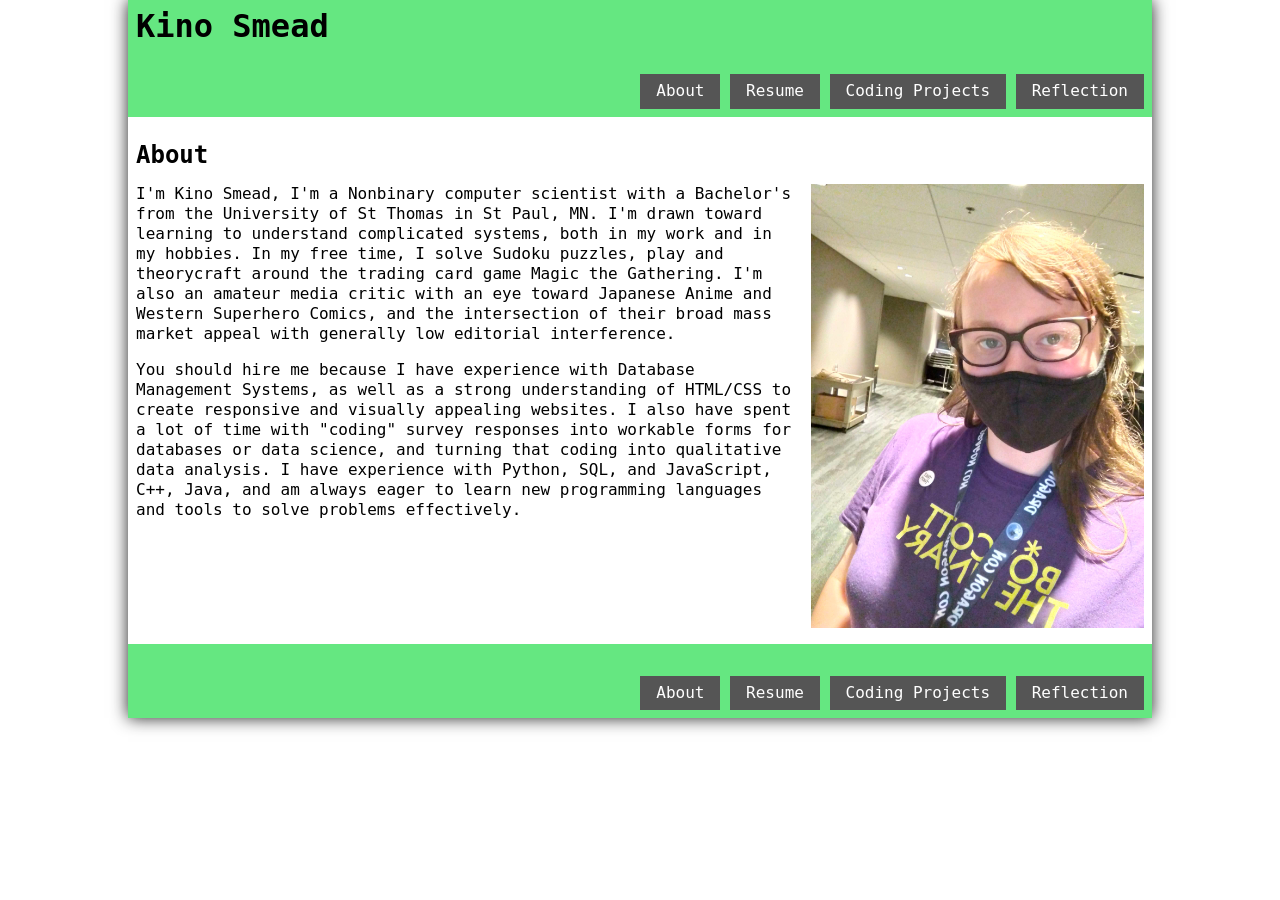
<file: index.html>
<!DOCTYPE html>
<html>
    <head>
        <title>Kino Smead</title>
        <meta charset="utf-8" />
        <meta name="viewport" content="width=device-width, initial-scale=1.0" />
        <link rel="stylesheet" href="normalize.css" />
        <link rel="stylesheet" href="portfolio.css" />
    </head>
    <body><a name="top"></a>
        <div id="wrapper">
            <div id="header">
                <h1>Kino Smead</h1>
                <ul id="nav">
                    <li><a>About</a></li>
                    <li><a href="education.html">Resume</a></li>
                    <li><a href="projects.html">Coding Projects</a></li>
                    <li><a href="writing.html">Reflection</a></li>
                    <!-- <li><a href="contact.html">Contact</a></li> -->
                </ul>
            </div>
            <div id="content">
                <h2>About</h2>
                <img src="images/Kino.jpg" class="img_fr" />
                <p>
                    I'm Kino Smead, I'm a Nonbinary computer scientist with a Bachelor's from the University of St Thomas in St Paul, MN. 
                    I'm drawn toward learning to understand complicated systems, both in my work and in my hobbies. 
                    In my free time, I solve Sudoku puzzles, play and theorycraft around the trading card game Magic the Gathering. 
                    I'm also an amateur media critic with an eye toward Japanese Anime and Western Superhero Comics, 
                    and the intersection of their broad mass market appeal with generally low editorial interference.
                </p>
                <p>
                    You should hire me because I have experience with Database Management Systems, as well as a strong understanding
                    of HTML/CSS to create responsive and visually appealing websites. I also have spent a lot of time with 
                    "coding" survey responses into workable forms for databases or data science, and turning that coding 
                    into qualitative data analysis. I have experience with Python, SQL, and JavaScript, C++, Java, and am 
                    always eager to learn new programming languages and tools to solve problems effectively.
                </p>
            </div>
            <div id="footer">
                <p></p>
                <ul id="nav">
                    <li><a>About</a></li>
                    <li><a href="education.html">Resume</a></li>
                    <li><a href="projects.html">Coding Projects</a></li>
                    <li><a href="writing.html">Reflection</a></li>
                    <!-- <li><a href="contact.html">Contact</a></li> -->
                </ul>
            </div>
        </div>
    </body>
</html>
</file>
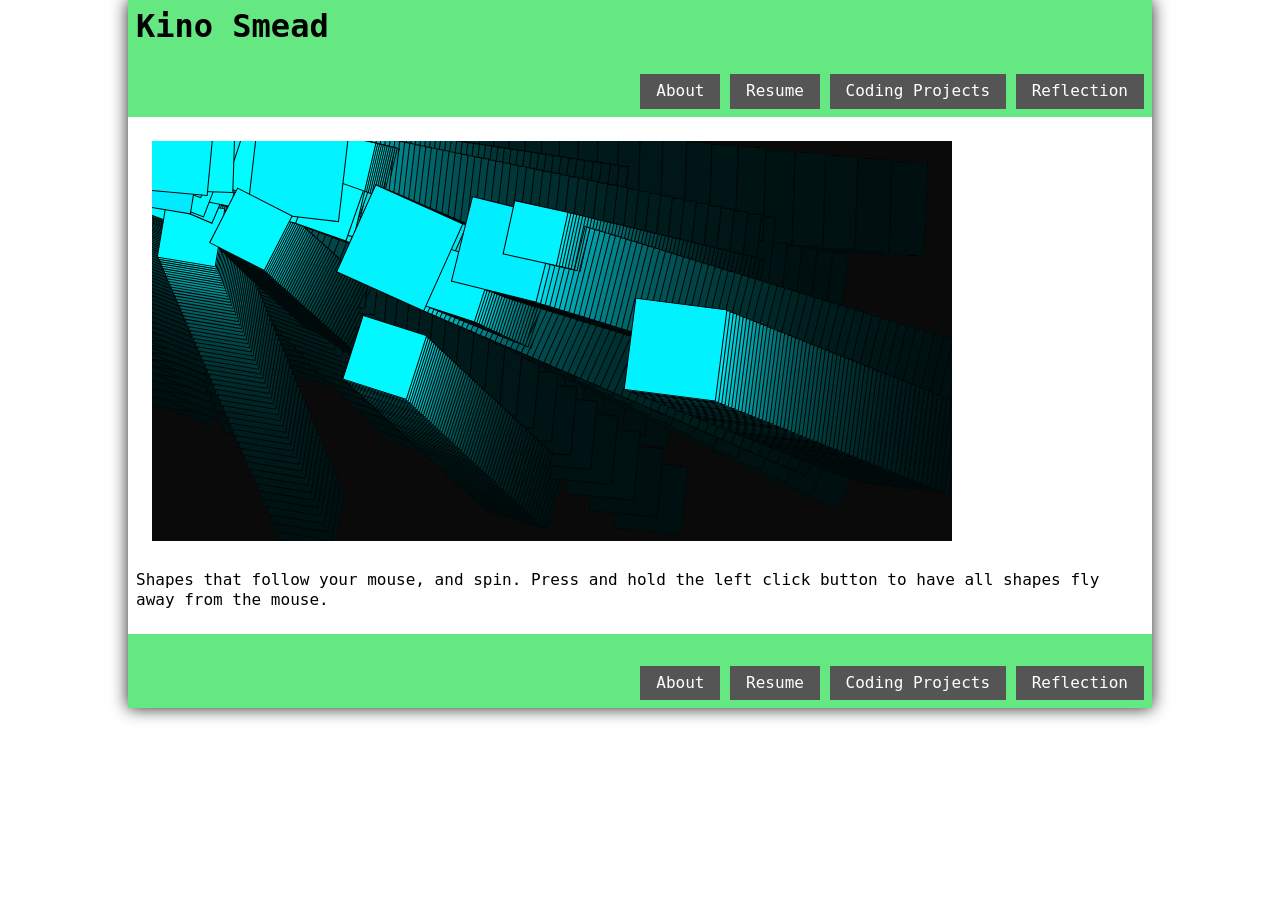
<file: art.html>
<!DOCTYPE html>
<html>
    <head>
        <title>Kino Smead</title>
        <meta charset="utf-8" />
        <meta name="viewport" content="width=device-width, initial-scale=1.0" />
        <link rel="stylesheet" href="normalize.css" />
        <link rel="stylesheet" href="portfolio.css" />
        <script src="p5.min.js"></script>
        <script src="Exercise2.js"></script>
    </head>
    <body><a name="top"></a>
        <div id="wrapper">
            <div id="header">
                <h1>Kino Smead</h1>
                <ul id="nav">
                    <li><a href="index.html">About</a></li>
                    <li><a href="education.html">Resume</a></li>
                    <li><a href="projects.html">Coding Projects</a></li>
                    <li><a href="writing.html">Reflection</a></li>
                    <!-- <li><a href="contact.html">Contact</a></li> -->
                </ul>
            </div>
            <div id="content">
                <!-- <h2>Coding Projects</h2> -->
                <div id="p5js"></div>
                <p>Shapes that follow your mouse, and spin. Press and hold the left click button to have all shapes fly away from the mouse.</p>   
            </div>
            <div id="footer">
                <p></p>
                <ul id="nav">
                    <li><a href="index.html">About</a></li>
                    <li><a href="education.html">Resume</a></li>
                    <li><a href="projects.html">Coding Projects</a></li>
                    <li><a href="writing.html">Reflection</a></li>
                    <!-- <li><a href="contact.html">Contact</a></li> -->
                </ul>
            </div>
        </div>
    </body>
</html>
</file>
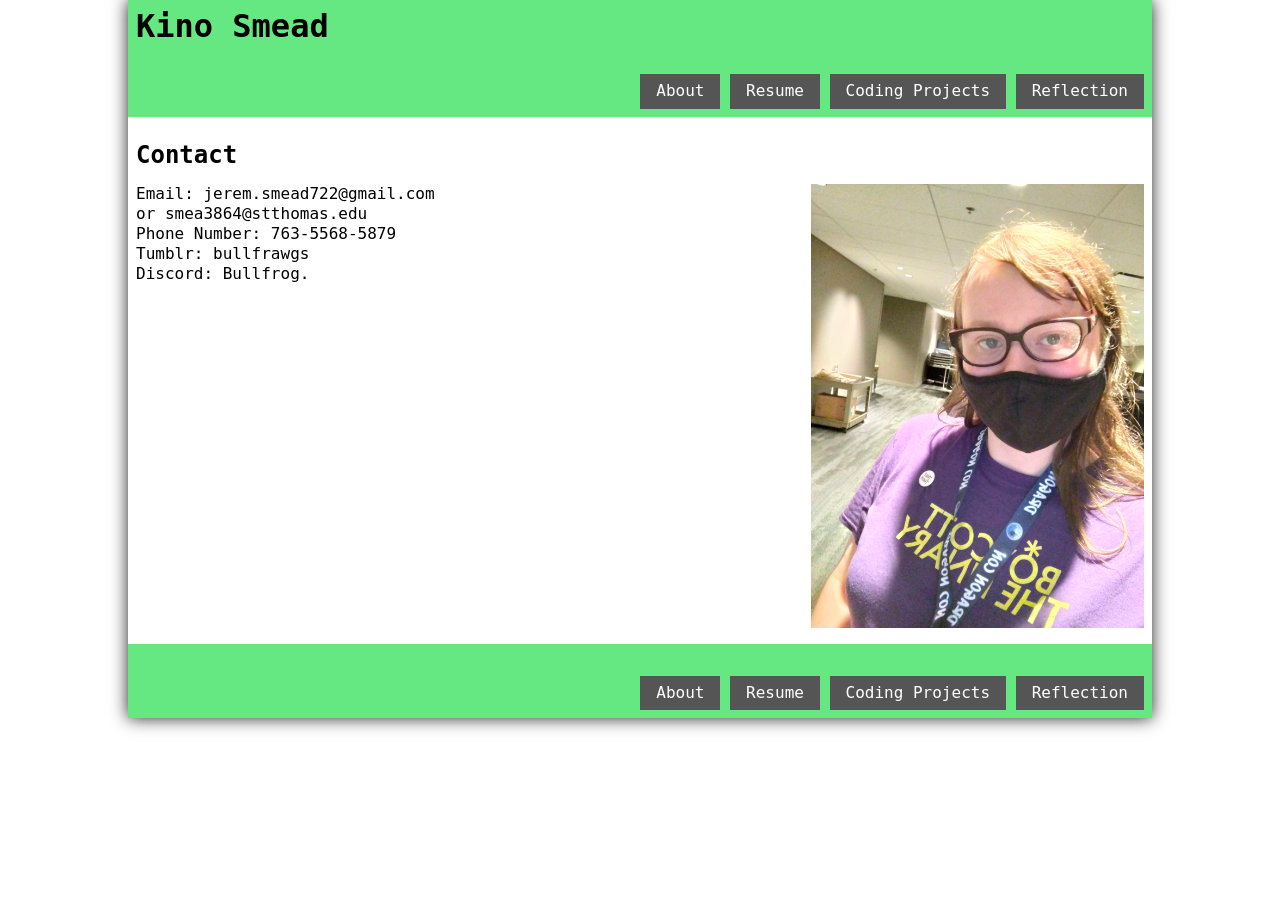
<file: contact.html>
<!DOCTYPE html>
<html>
    <head>
        <title>Kino Smead</title>
        <meta charset="utf-8" />
        <meta name="viewport" content="width=device-width, initial-scale=1.0" />
        <link rel="stylesheet" href="normalize.css" />
        <link rel="stylesheet" href="portfolio.css" />
    </head>
    <body><a name="top"></a>
        <div id="wrapper">
            <div id="header">
                <h1>Kino Smead</h1>
                <ul id="nav">
                    <li><a href="index.html">About</a></li>
                    <li><a href="education.html">Resume</a></li>
                    <li><a href="projects.html">Coding Projects</a></li>
                    <li><a href="writing.html">Reflection</a></li>
                    <!-- <li><a>Contact</a></li> -->
                </ul>
            </div>
            <div id="content">
                <h2>Contact</h2>
                <img src="images/Kino.jpg" class="img_fr" />
                <ul>
                    <li>Email: jerem.smead722@gmail.com</li>
                    <li>or smea3864@stthomas.edu</li>
                    <li>Phone Number: 763-5568-5879</li>
                    <li>Tumblr: bullfrawgs</li>
                    <li>Discord: Bullfrog.</li>
                </ul>
            </div>
            <div id="footer">
                <ul id="nav">
                    <li><a href="index.html">About</a></li>
                    <li><a href="education.html">Resume</a></li>
                    <li><a href="projects.html">Coding Projects</a></li>
                    <li><a href="writing.html">Reflection</a></li>
                    <!-- <li><a>Contact</a></li> -->
                </ul>
            </div>
        </div>
    </body>
</html>
</file>
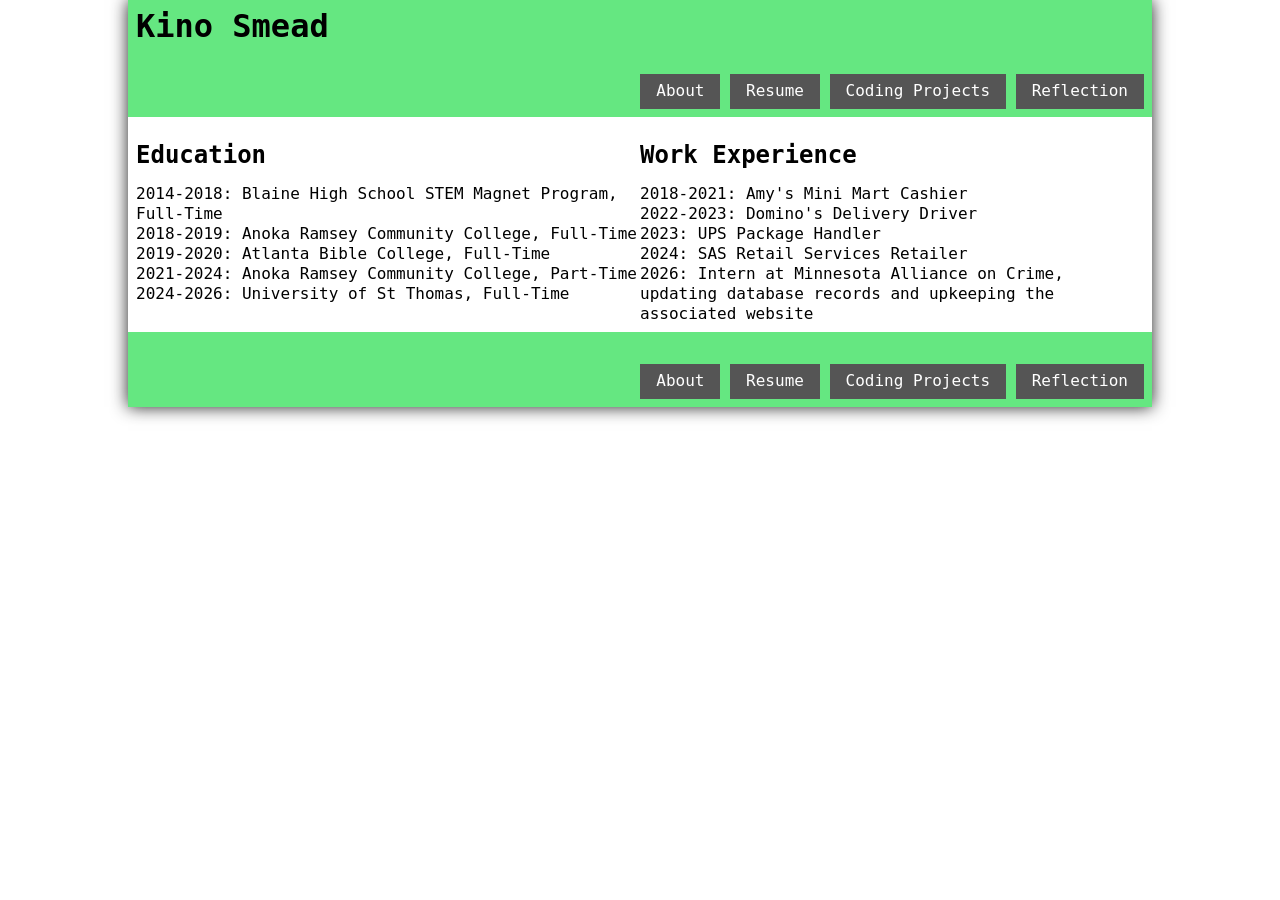
<file: education.html>
<!DOCTYPE html>
<html>
    <head>
        <title>Kino Smead</title>
        <meta charset="utf-8" />
        <meta name="viewport" content="width=device-width, initial-scale=1.0" />
        <link rel="stylesheet" href="normalize.css" />
        <link rel="stylesheet" href="portfolio.css" />
    </head>
    <body><a name="top"></a>
        <div id="wrapper">
            <div id="header">
                <h1>Kino Smead</h1>
                <ul id="nav">
                    <li><a href="index.html">About</a></li>
                    <li><a>Resume</a></li>
                    <li><a href="projects.html">Coding Projects</a></li>
                    <li><a href="writing.html">Reflection</a></li>
                    <!-- <li><a href="contact.html">Contact</a></li> -->
                </ul>
            </div>
            <div id="content" class="ccol">
                <div class="ccol1">
                    <h2>Education</h2>
                    <ul>
                        <li>2014-2018: Blaine High School STEM Magnet Program, Full-Time</li>
                        <li>2018-2019: Anoka Ramsey Community College, Full-Time</li>
                        <li>2019-2020: Atlanta Bible College, Full-Time</li>
                        <li>2021-2024: Anoka Ramsey Community College, Part-Time</li>
                        <li>2024-2026: University of St Thomas, Full-Time</li>
                    </ul>
                    <!-- <h2>Work Experience</h2>
                    <ul>
                        <li>2018-2021: Amy's Mini Mart Cashier</li>
                        <li>2022-2023: Domino's Delivery Driver</li>
                        <li>2023: UPS Package Handler</li>
                        <li>2024: SAS Retail Services Retailer</li>
                        <li>2026: Intern at Minnesota Alliance on Crime, updating database records and upkeeping the associated website</li>
                    </ul> -->
                </div>
                <div class="ccol2">
                    <h2>Work Experience</h2>
                    <ul>
                        <li>2018-2021: Amy's Mini Mart Cashier</li>
                        <li>2022-2023: Domino's Delivery Driver</li>
                        <li>2023: UPS Package Handler</li>
                        <li>2024: SAS Retail Services Retailer</li>
                        <li>2026: Intern at Minnesota Alliance on Crime, updating database records and upkeeping the associated website</li>
                    </ul>
                    <!-- <img src="images/Kino.jpg" class="ccol2"/> -->
                </div>
            </div>
            <div id="footer">
                <p></p>
                <ul id="nav">
                    <li><a href="index.html">About</a></li>
                    <li><a>Resume</a></li>
                    <li><a href="projects.html">Coding Projects</a></li>
                    <li><a href="writing.html">Reflection</a></li>
                    <!-- <li><a href="contact.html">Contact</a></li> -->
                </ul>
            </div>
        </div>
    </body>
</html>
</file>
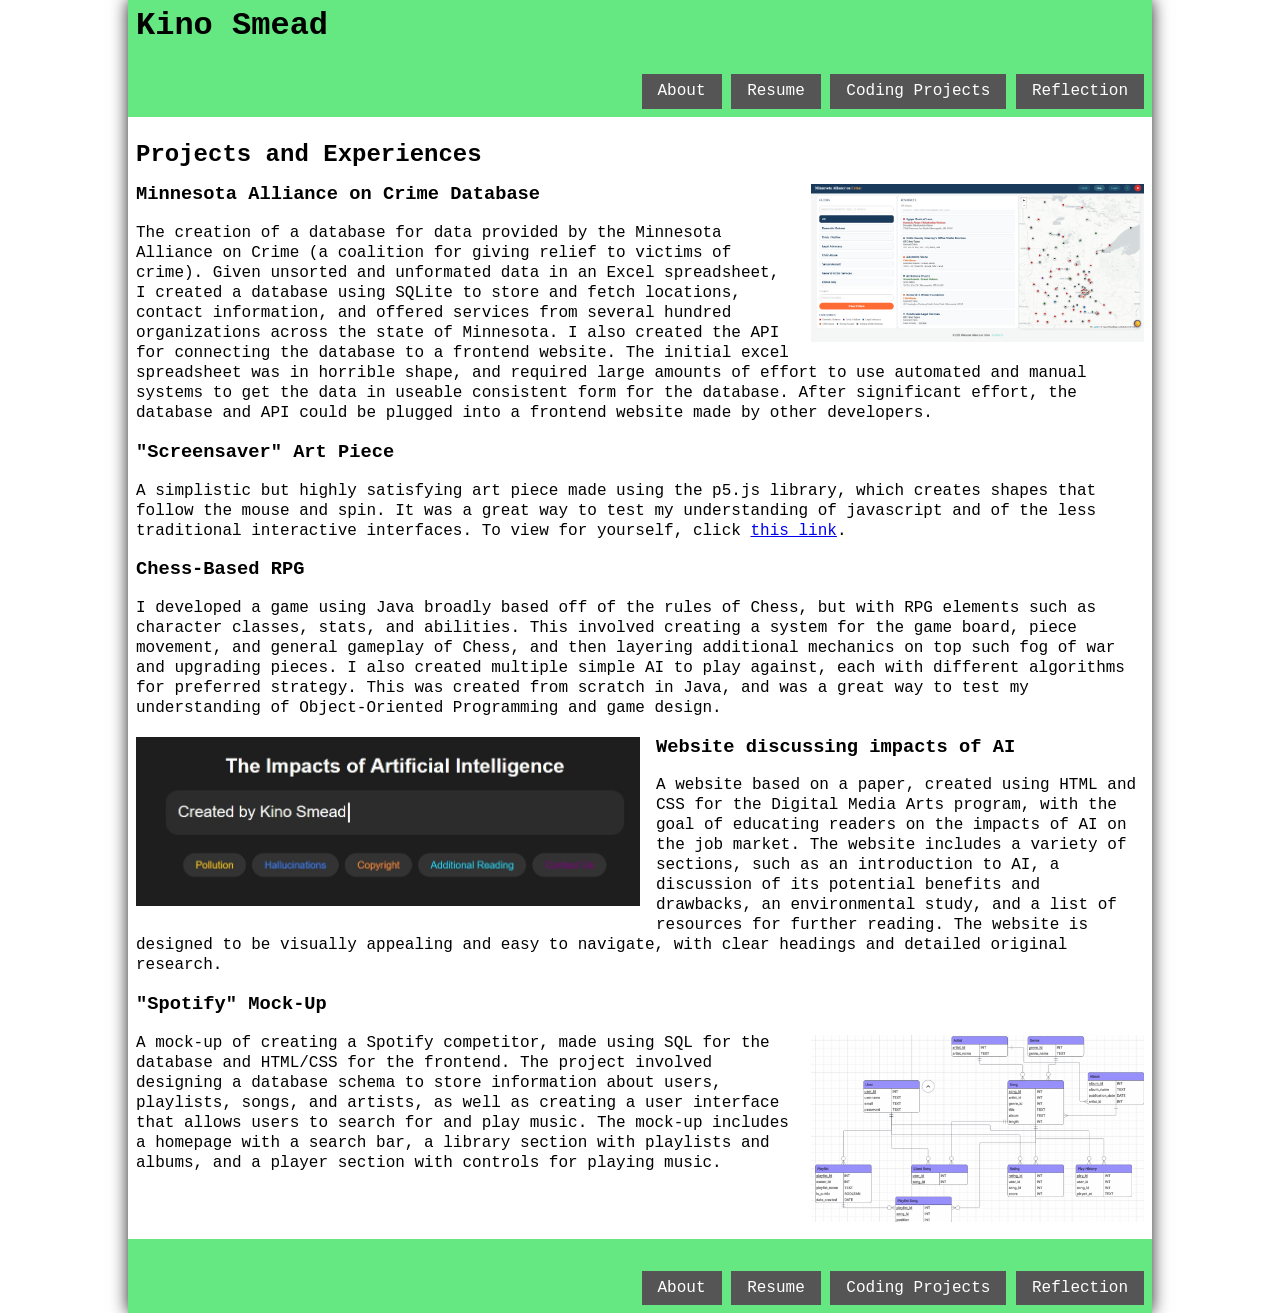
<file: projects.html>
<!DOCTYPE html>
<html>
    <head>
        <title>Kino Smead</title>
        <meta charset="utf-8" />
        <meta name="viewport" content="width=device-width, initial-scale=1.0" />
        <link rel="stylesheet" href="normalize.css" />
        <link rel="stylesheet" href="portfolio.css" />
    </head>
    <body><a name="top"></a>
        <div id="wrapper">
            <div id="header">
                <h1>Kino Smead</h1>
                <ul id="nav">
                    <li><a href="index.html">About</a></li>
                    <li><a href="education.html">Resume</a></li>
                    <li><a>Coding Projects</a></li>
                    <li><a href="writing.html">Reflection</a></li>
                    <!-- <li><a href="contact.html">Contact</a></li> -->
                </ul>
            </div>
            <div id="content">
                <h2>Projects and Experiences</h2>
                <div id="project1">
                    <img src="images/MAC_Image.png" class="img_fr" />
                    <h3>Minnesota Alliance on Crime Database</h3>
                    <p>
                        The creation of a database for data provided by the Minnesota Alliance on Crime (a coalition for giving relief to victims of crime). 
                        Given unsorted and unformated data in an Excel spreadsheet, I created a database using SQLite to store and fetch locations, 
                        contact information, and offered services from several hundred organizations across the state of Minnesota. 
                        I also created the API for connecting the database to a frontend website. The initial excel spreadsheet was in horrible shape,
                        and required large amounts of effort to use automated and manual systems to get the data in useable consistent form for the database.
                        After significant effort, the database and API could be plugged into a frontend website made by other developers. 
                    </p>
                </div>
                <div id="project2">
                    <h3>"Screensaver" Art Piece</h3>
                    <p>
                        A simplistic but highly satisfying art piece made using the p5.js library, which creates shapes that follow the mouse and spin.
                        It was a great way to test my understanding of javascript and of the less traditional interactive interfaces. 
                        To view for yourself, click <a href="art.html">this link</a>.
                    </p>
                </div>
                <div id="project3">
                    <h3>Chess-Based RPG</h3>
                    <p>
                        I developed a game using Java broadly based off of the rules of Chess, but with RPG elements such as character classes, stats, and abilities.
                        This involved creating a system for the game board, piece movement, and general gameplay of Chess, and then layering additional mechanics on top such 
                        fog of war and upgrading pieces. I also created multiple simple AI to play against, each with different algorithms for preferred strategy. 
                        This was created from scratch in Java, and was a great way to test my understanding of Object-Oriented Programming and game design.
                    </p>
                </div>
                <div id="project4">
                    <img src="images/AI_image.jpg" class="img_fl" />
                    <h3>Website discussing impacts of AI</h3>
                    <p>
                        A website based on a paper, created using HTML and CSS for the Digital Media Arts program, with the goal of educating readers on the impacts of AI on the job market. 
                        The website includes a variety of sections, such as an introduction to AI, a discussion of its potential benefits and drawbacks, 
                        an environmental study, and a list of resources for further reading. 
                        The website is designed to be visually appealing and easy to navigate, with clear headings and detailed original research. 
                    </p>
                </div>
                <div id="project5">
                    <h3>"Spotify" Mock-Up</h3>
                    <img src="images/Spotify_Image.png" class="img_fr" />
                    <p>
                        A mock-up of creating a Spotify competitor, made using SQL for the database and HTML/CSS for the frontend. 
                        The project involved designing a database schema to store information about users, playlists, songs, and artists, 
                        as well as creating a user interface that allows users to search for and play music. 
                        The mock-up includes a homepage with a search bar, a library section with playlists and albums, and a 
                        player section with controls for playing music. 
                    </p>
                </div>
            </div>
            <div id="footer">
                <p></p>
                <ul id="nav">
                    <li><a href="index.html">About</a></li>
                    <li><a href="education.html">Resume</a></li>
                    <li><a>Coding Projects</a></li>
                    <li><a href="writing.html">Reflection</a></li>
                    <!-- <li><a href="contact.html">Contact</a></li> -->
                </ul>
            </div>
        </div>
    </body>
</html>
</file>
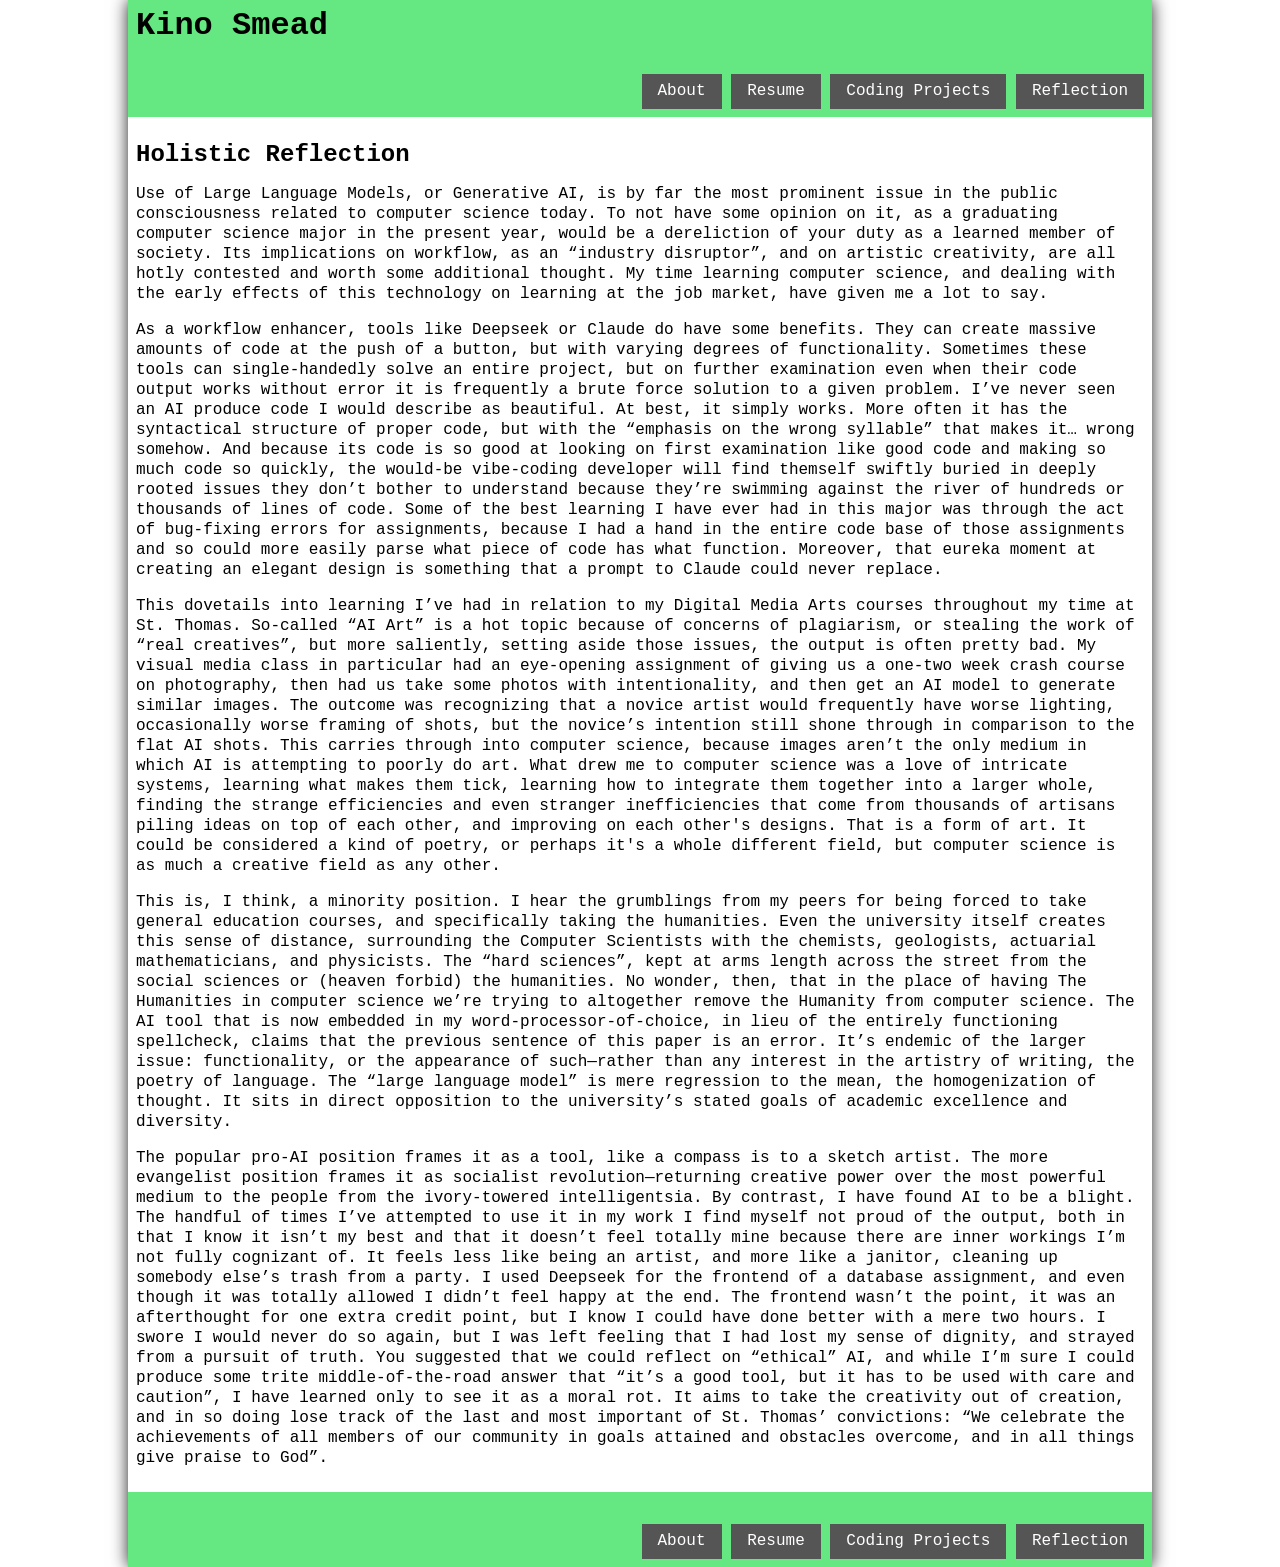
<file: writing.html>
<!DOCTYPE html>
<html>
    <head>
        <title>Kino Smead</title>
        <meta charset="utf-8" />
        <meta name="viewport" content="width=device-width, initial-scale=1.0" />
        <link rel="stylesheet" href="normalize.css" />
        <link rel="stylesheet" href="portfolio.css" />
    </head>
    <body><a name="top"></a>
        <div id="wrapper">
            <div id="header">
                <h1>Kino Smead</h1>
                <ul id="nav">
                    <li><a href="index.html">About</a></li>
                    <li><a href="education.html">Resume</a></li>
                    <li><a href="projects.html">Coding Projects</a></li>
                    <li><a>Reflection</a></li>
                    <!-- <li><a href="contact.html">Contact</a></li> -->
                </ul>
            </div>
            <div id="content">
                <h2>Holistic Reflection</h2>
                <p>Use of Large Language Models, or Generative AI, is by far the most prominent issue in the public consciousness related to computer science today. To not have some opinion on it, as a graduating computer science major in the present year, would be a dereliction of your duty as a learned member of society. Its implications on workflow, as an “industry disruptor”, and on artistic creativity, are all hotly contested and worth some additional thought. My time learning computer science, and dealing with the early effects of this technology on learning at the job market, have given me a lot to say.
                </p>
                <p>
                    As a workflow enhancer, tools like Deepseek or Claude do have some benefits. They can create massive amounts of code at the push of a button, but with varying degrees of functionality. Sometimes these tools can single-handedly solve an entire project, but on further examination even when their code output works without error it is frequently a brute force solution to a given problem. I’ve never seen an AI produce code I would describe as beautiful. At best, it simply works. More often it has the syntactical structure of proper code, but with the “emphasis on the wrong syllable” that makes it… wrong somehow. And because its code is so good at looking on first examination like good code and making so much code so quickly, the would-be vibe-coding developer will find themself swiftly buried in deeply rooted issues they don’t bother to understand because they’re swimming against the river of hundreds or thousands of lines of code. Some of the best learning I have ever had in this major was through the act of bug-fixing errors for assignments, because I had a hand in the entire code base of those assignments and so could more easily parse what piece of code has what function. Moreover, that eureka moment at creating an elegant design is something that a prompt to Claude could never replace.
                </p>
<p>This dovetails into learning I’ve had in relation to my Digital Media Arts courses throughout my time at St. Thomas. So-called “AI Art” is a hot topic because of concerns of plagiarism, or stealing the work of “real creatives”, but more saliently, setting aside those issues, the output is often pretty bad. My visual media class in particular had an eye-opening assignment of giving us a one-two week crash course on photography, then had us take some photos with intentionality, and then get an AI model to generate similar images. The outcome was recognizing that a novice artist would frequently have worse lighting, occasionally worse framing of shots, but the novice’s intention still shone through in comparison to the flat AI shots. This carries through into computer science, because images aren’t the only medium in which AI is attempting to poorly do art. What drew me to computer science was a love of intricate systems, learning what makes them tick, learning how to integrate them together into a larger whole, finding the strange efficiencies and even stranger inefficiencies that come from thousands of artisans piling ideas on top of each other, and improving on each other's designs. That is a form of art. It could be considered a kind of poetry, or perhaps it's a whole different field, but computer science is as much a creative field as any other. 
</p><p>This is, I think, a minority position. I hear the grumblings from my peers for being forced to take general education courses, and specifically taking the humanities. Even the university itself creates this sense of distance, surrounding the Computer Scientists with the chemists, geologists, actuarial mathematicians, and physicists. The “hard sciences”, kept at arms length across the street from the social sciences or (heaven forbid) the humanities. No wonder, then, that in the place of having The Humanities in computer science we’re trying to altogether remove the Humanity from computer science. The AI tool that is now embedded in my word-processor-of-choice, in lieu of the entirely functioning spellcheck, claims that the previous sentence of this paper is an error. It’s endemic of the larger issue: functionality, or the appearance of such—rather than any interest in the artistry of writing, the poetry of language. The “large language model” is mere regression to the mean, the homogenization of thought. It sits in direct opposition to the university’s stated goals of academic excellence and diversity.
</p><p>The popular pro-AI position frames it as a tool, like a compass is to a sketch artist. The more evangelist position frames it as socialist revolution—returning creative power over the most powerful medium to the people from the ivory-towered intelligentsia. By contrast, I have found AI to be a blight. The handful of times I’ve attempted to use it in my work I find myself not proud of the output, both in that I know it isn’t my best and that it doesn’t feel totally mine because there are inner workings I’m not fully cognizant of. It feels less like being an artist, and more like a janitor, cleaning up somebody else’s trash from a party. I used Deepseek for the frontend of a database assignment, and even though it was totally allowed I didn’t feel happy at the end. The frontend wasn’t the point, it was an afterthought for one extra credit point, but I know I could have done better with a mere two hours. I swore I would never do so again, but I was left feeling that I had lost my sense of dignity, and strayed from a pursuit of truth. You suggested that we could reflect on “ethical” AI, and while I’m sure I could produce some trite middle-of-the-road answer that “it’s a good tool, but it has to be used with care and caution”, I have learned only to see it as a moral rot. It aims to take the creativity out of creation, and in so doing lose track of the last and most important of St. Thomas’ convictions: “We celebrate the achievements of all members of our community in goals attained and obstacles overcome, and in all things give praise to God”. 
</p>
                </p>
                
            </div>
            <div id="footer">
                <ul id="nav">
                    <li><a href="index.html">About</a></li>
                    <li><a href="education.html">Resume</a></li>
                    <li><a href="projects.html">Coding Projects</a></li>
                    <li><a>Reflection</a></li>
                    <!-- <li><a href="contact.html">Contact</a></li> -->
                </ul>
            </div>
        </div>
    </body>
</html>
</file>
<file: portfolio.css>
@import url('https://fonts.googleapis.com/css2?family=Handjet:wght@100..900&family=Reddit+Mono:wght@200..900&family=Ubuntu+Sans+Mono:ital,wght@0,400..700;1,400..700&display=swap');
/* Font Reddit Mono */

body {
    font-family:'Reddit', monospace;
    font-weight: 100;
}
#wrapper {
    width: 80%;
    margin: 0 auto;
    box-shadow: #222 0 0 1em;
}
/* .img_fr, .img_fl {
    width: 33%;
    padding: 0 0 1em 1em;
} */
.img_fr{
    float: right;
    padding: 0 0 1em 1em;
    width: 33%;
}
.img_fl {float: left;
    padding: 0 1em 1em 0em;
    width: 50%;
}
#header, #footer {
    background-color:rgb(101, 231, 129);
    padding: .5em;
}
#footer {
    text-align: right;
    clear: both;
}
h1 {
    margin-top: 0;
}
h2 {
    font-weight: bold;
    clear: both;
}
h2 a {
    color: #19a036;
    text-decoration:none;
}
h2 a:hover {
    text-decoration: underline;
}
ul {
    margin-bottom: 0;
    padding: 0;
    list-style-type: none;
}
#nav {
    text-align: right;
    padding: 0;
}
#nav li {
    background: #555;
    display: inline;
    list-style-type: none;
}
#nav li a {
    text-decoration: none;
    color:white;
    background: #555;
    padding: 0.5em 1em;
    display: inline-block;
    margin-top: 0.5em;
}
#nav li a:hover, #nav li a.current {
    background-color: #333;
}
#content {
    padding: 0.5em;
    font-weight: 300;
    line-height: 1.25em;
}
.ccol {
    display: flex;
}
.ccol1 {
    order: 0;
    width: 100%;
}
.ccol2 {
    order: 1;
    width: 100%;
}
#p5js {
    padding: 0.5em;
    margin: 0.5em;
}
</file>
